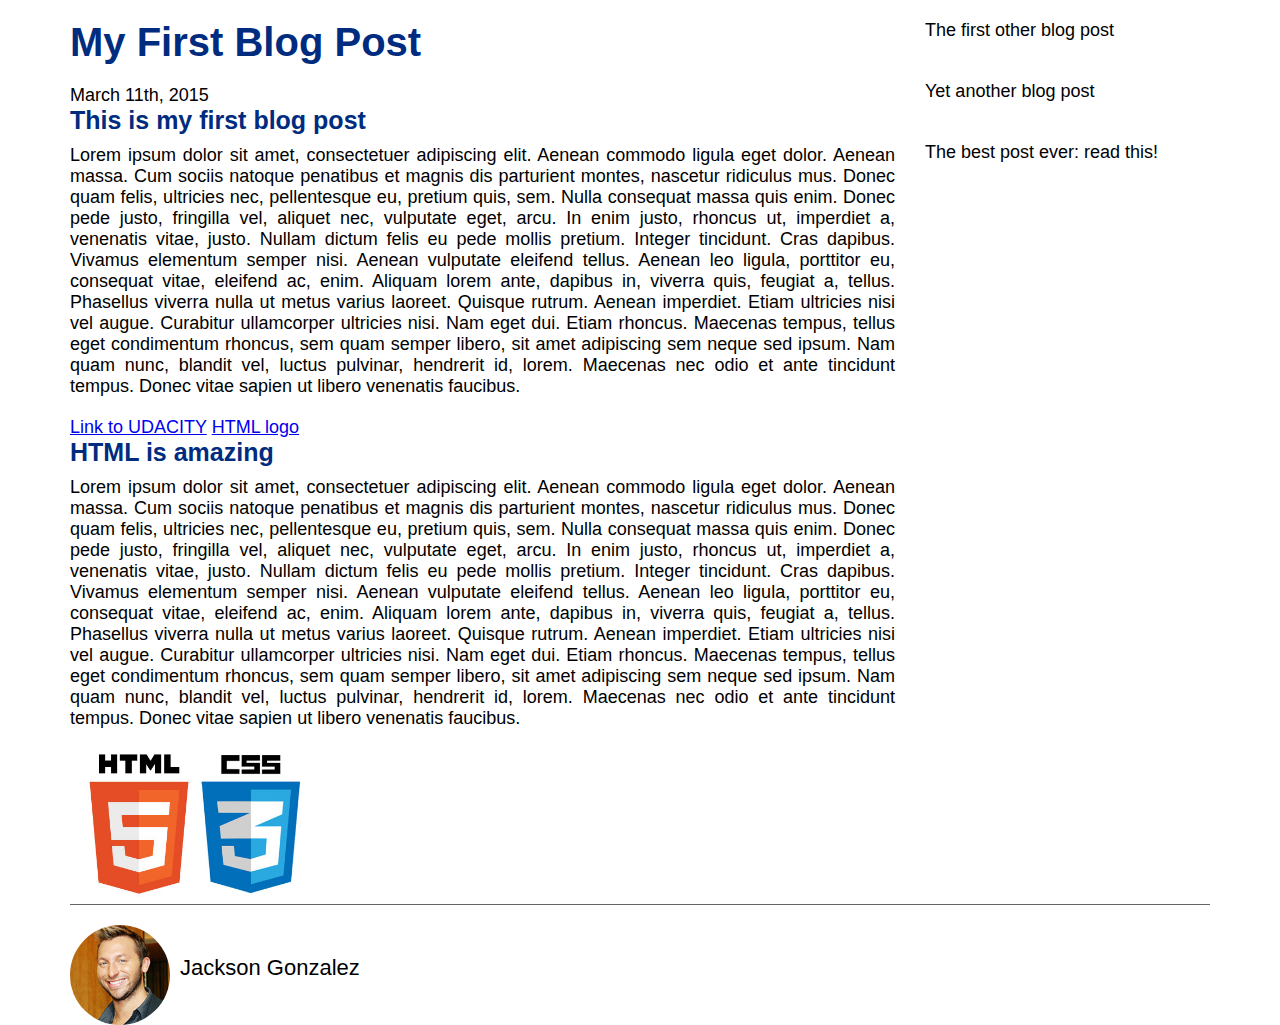
<file: pages/page02.html>
<!DOCTYPE html>
<html>
  <head>
    <title>My first blog post</title>
    <link rel="stylesheet" href="../css/ex03.css" />
  </head>

  <body>
    <div class="container">
      <div class="blogpost">
        <h1>My First Blog Post</h1>
        <p class="da te">March 11th, 2015</p>
        <h2>This is my first blog post</h2>
        <p class="main-text">
          Lorem ipsum dolor sit amet, consectetuer adipiscing elit. Aenean
          commodo ligula eget dolor. Aenean massa. Cum sociis natoque penatibus
          et magnis dis parturient montes, nascetur ridiculus mus. Donec quam
          felis, ultricies nec, pellentesque eu, pretium quis, sem. Nulla
          consequat massa quis enim. Donec pede justo, fringilla vel, aliquet
          nec, vulputate eget, arcu. In enim justo, rhoncus ut, imperdiet a,
          venenatis vitae, justo. Nullam dictum felis eu pede mollis pretium.
          Integer tincidunt. Cras dapibus. Vivamus elementum semper nisi. Aenean
          vulputate eleifend tellus. Aenean leo ligula, porttitor eu, consequat
          vitae, eleifend ac, enim. Aliquam lorem ante, dapibus in, viverra
          quis, feugiat a, tellus. Phasellus viverra nulla ut metus varius
          laoreet. Quisque rutrum. Aenean imperdiet. Etiam ultricies nisi vel
          augue. Curabitur ullamcorper ultricies nisi. Nam eget dui. Etiam
          rhoncus. Maecenas tempus, tellus eget condimentum rhoncus, sem quam
          semper libero, sit amet adipiscing sem neque sed ipsum. Nam quam nunc,
          blandit vel, luctus pulvinar, hendrerit id, lorem. Maecenas nec odio
          et ante tincidunt tempus. Donec vitae sapien ut libero venenatis
          faucibus.
        </p>

        <a href="http://www.udacity.com" target="_blank">Link to UDACITY</a>
        <a href="../images/logo-a.jpg" target="_blank">HTML logo</a>

        <h2>HTML is amazing</h2>
        <p class="main-text">
          Lorem ipsum dolor sit amet, consectetuer adipiscing elit. Aenean
          commodo ligula eget dolor. Aenean massa. Cum sociis natoque penatibus
          et magnis dis parturient montes, nascetur ridiculus mus. Donec quam
          felis, ultricies nec, pellentesque eu, pretium quis, sem. Nulla
          consequat massa quis enim. Donec pede justo, fringilla vel, aliquet
          nec, vulputate eget, arcu. In enim justo, rhoncus ut, imperdiet a,
          venenatis vitae, justo. Nullam dictum felis eu pede mollis pretium.
          Integer tincidunt. Cras dapibus. Vivamus elementum semper nisi. Aenean
          vulputate eleifend tellus. Aenean leo ligula, porttitor eu, consequat
          vitae, eleifend ac, enim. Aliquam lorem ante, dapibus in, viverra
          quis, feugiat a, tellus. Phasellus viverra nulla ut metus varius
          laoreet. Quisque rutrum. Aenean imperdiet. Etiam ultricies nisi vel
          augue. Curabitur ullamcorper ultricies nisi. Nam eget dui. Etiam
          rhoncus. Maecenas tempus, tellus eget condimentum rhoncus, sem quam
          semper libero, sit amet adipiscing sem neque sed ipsum. Nam quam nunc,
          blandit vel, luctus pulvinar, hendrerit id, lorem. Maecenas nec odio
          et ante tincidunt tempus. Donec vitae sapien ut libero venenatis
          faucibus.
        </p>

        <img src="/images/logo-a.jpg" alt="The HTML5 logo" />
      </div>

      <div class="other-posts">
        <div class="other">
          The first other blog post
        </div>

        <div class="other">
          Yet another blog post
        </div>

        <div class="other">
          The best post ever: read this!
        </div>
      </div>

      <div class="clearfix"></div>

      <div class="author-box">
        <img src="../images/image-a.jpg" alt="Author photo" />
        <p class="author-text">Jackson Gonzalez</p>
      </div>
    </div>
  </body>
</html>
</file>
<file: css/ex03.css>
* {
  margin: 0;
  padding: 0;
  box-sizing: border-box;
}

.clearfix:after {
  content: "";
  display: table;
  clear: both;
}

body {
  font-family: Helvetica Neue, Arial;
  font-size: 18px;
}

h1,
h2 {
  color: rgb(0, 44, 128);
}

h1 {
  font-size: 40px;
  margin-bottom: 20px;
}

h2 {
  font-size: 25px;
  margin-bottom: 10px;
}

.main-text {
  text-align: justify;
  margin-bottom: 20px;
}

.author-text {
  font-size: 22px;
  float: left;
  margin-top: 30px;
  margin-left: 10px;
}

.container {
  width: 1140px;
  margin: 20px auto 0 auto;
}

.blogpost {
  width: 75%;
  float: left;
  padding-right: 30px;
  position: relative;
}

.other-posts {
  width: 25%;
  float: left;
}

.author-box {
  padding-top: 20px;
  border-top: 1px solid #656565;
}

.other {
  margin-bottom: 40px;
}

.author-box img {
  height: 100px;
  width: 100px;
  border-radius: 50%;
  float: left;
}

.blogpost img {
  height: 150px;
  width: auto;
}

.date {
  position: absolute;
  top: 10px;
  right: 30px;
}
</file>
